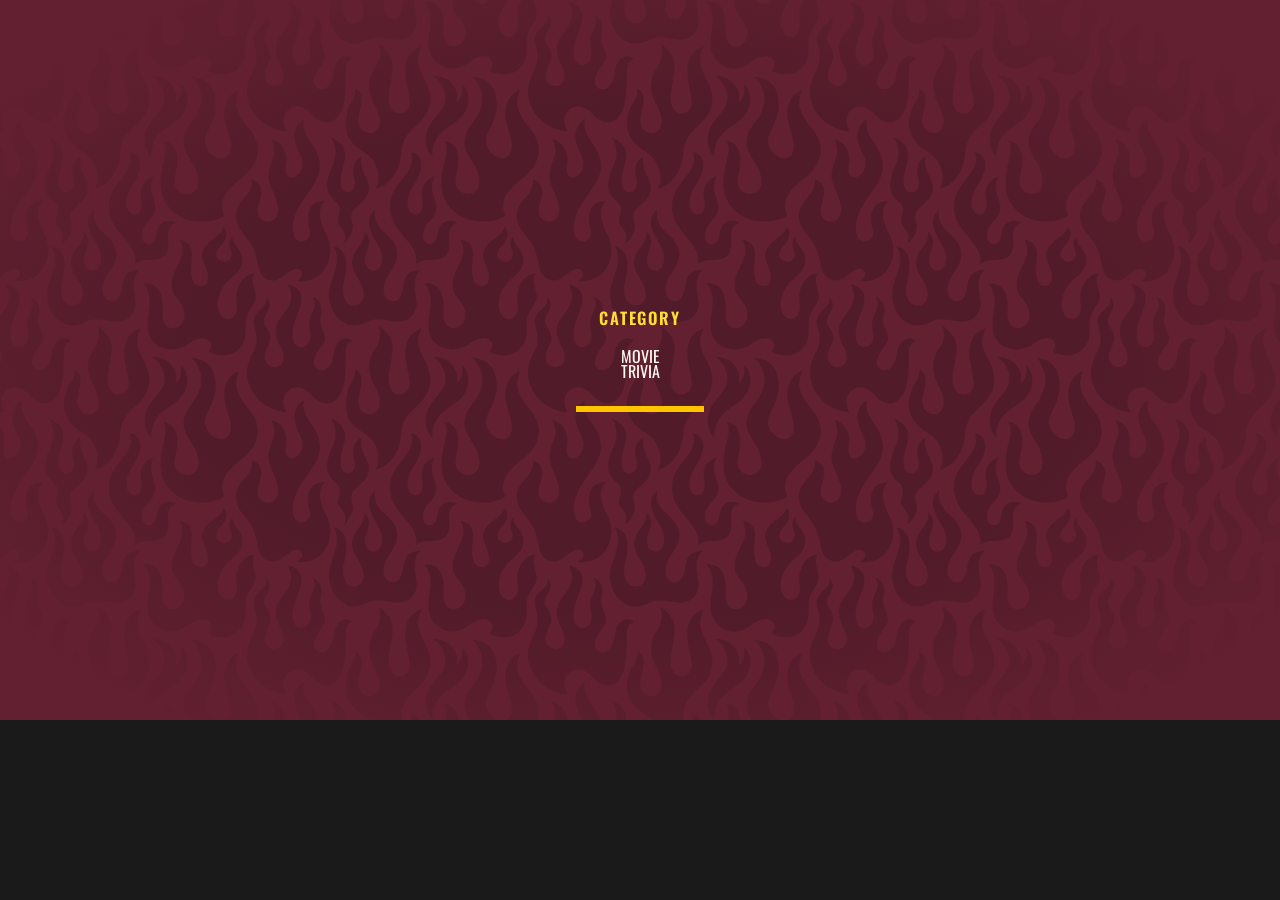
<file: hot-seat-brand-guidelines/examples/category-card.html>
<!DOCTYPE html>
<html lang="en">
<head>
<meta charset="UTF-8">
<title>Hot Seat — Category Card</title>
<link rel="stylesheet" href="../tokens/colors.css">
<link rel="stylesheet" href="../tokens/typography.css">
<link rel="stylesheet" href="../tokens/patterns.css">
<style>
  html,body{margin:0;background:#1a1a1a;}
  .frame{width:100%;max-width:1600px;margin:0 auto;aspect-ratio:16/9;font-family:var(--font-heading);}
  .content{height:100%;display:flex;flex-direction:column;align-items:center;justify-content:center;gap:clamp(10px,2.4vh,26px);text-align:center;}
  .eyebrow{font:var(--text-eyebrow);letter-spacing:var(--tracking-wider);color:var(--gold-label);}
  .title{font:var(--text-display-xl);line-height:0.9;color:var(--cream);margin:0;}
  .rule{width:clamp(80px,10vw,180px);height:clamp(4px,0.5vw,8px);background:var(--gold-accent);margin-top:0.4em;}
</style>
</head>
<body>
  <div class="frame hs-stage hs-stage--maroon">
    <div class="content">
      <div class="eyebrow">CATEGORY</div>
      <div class="title">MOVIE<br>TRIVIA</div>
      <div class="rule"></div>
    </div>
  </div>
</body>
</html>
</file>
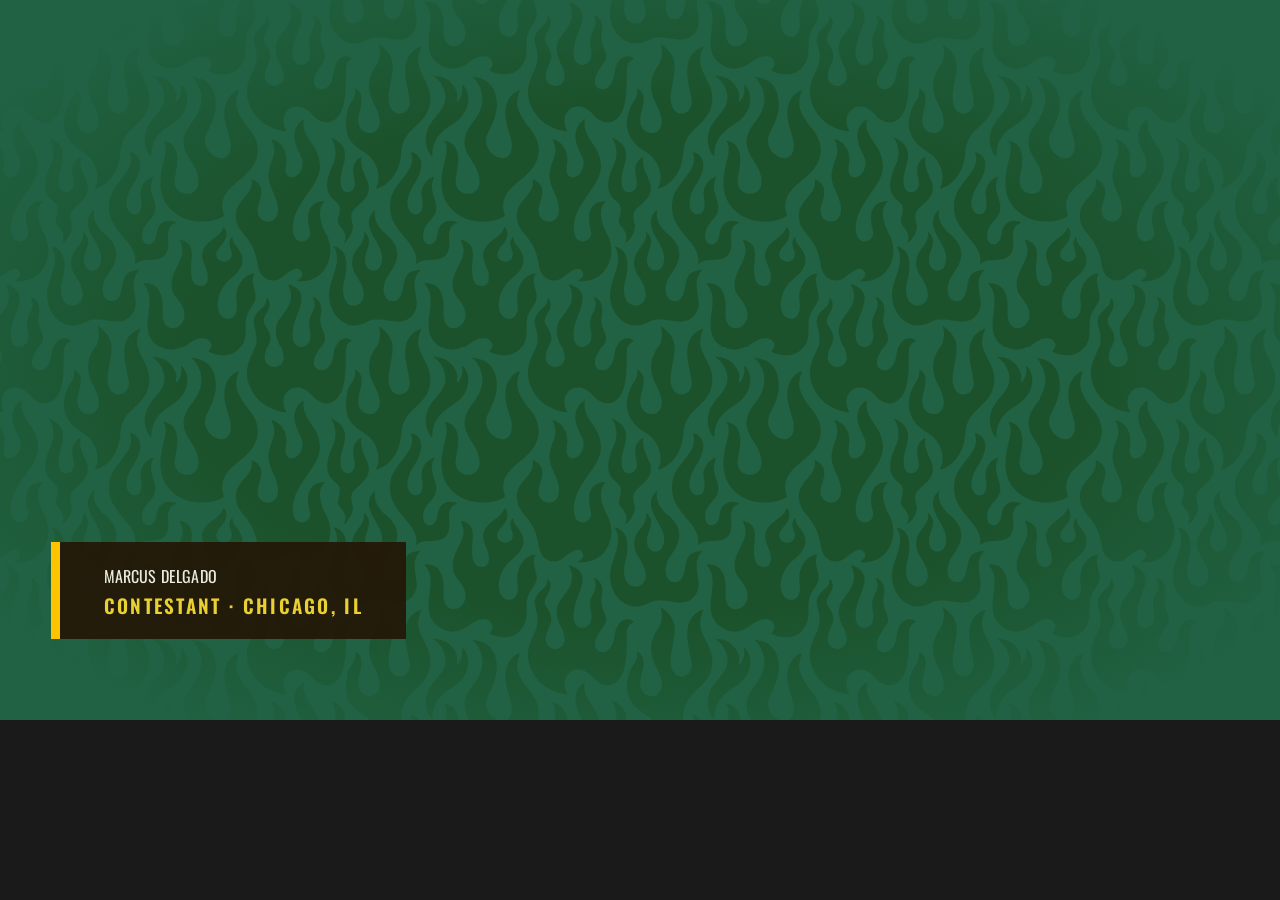
<file: hot-seat-brand-guidelines/examples/lower-third.html>
<!DOCTYPE html>
<html lang="en">
<head>
<meta charset="UTF-8">
<title>Hot Seat — Lower Third</title>
<link rel="stylesheet" href="../tokens/colors.css">
<link rel="stylesheet" href="../tokens/typography.css">
<link rel="stylesheet" href="../tokens/patterns.css">
<style>
  html,body{margin:0;background:#1a1a1a;}
  .frame{width:100%;max-width:1600px;margin:0 auto;aspect-ratio:16/9;font-family:var(--font-heading);}
  .plate{position:absolute;left:4vw;bottom:9vh;display:flex;align-items:stretch;max-width:74%;}
  .plate-bar{background:var(--gold-accent);width:clamp(6px,0.7vw,14px);flex-shrink:0;}
  .plate-body{background:var(--ink);opacity:0.9;box-sizing:border-box;padding:clamp(12px,1.8vw,22px) clamp(20px,3.4vw,46px);display:flex;flex-direction:column;gap:0.35em;}
  .name{font:var(--text-display-lg);color:var(--cream);letter-spacing:0.01em;white-space:nowrap;}
  .loc{font:var(--text-heading-md);letter-spacing:var(--tracking-wider);color:var(--gold-label);}
</style>
</head>
<body>
  <div class="frame hs-stage hs-stage--green">
    <div class="plate">
      <div class="plate-bar"></div>
      <div class="plate-body">
        <div class="name">MARCUS DELGADO</div>
        <div class="loc">CONTESTANT · CHICAGO, IL</div>
      </div>
    </div>
  </div>
</body>
</html>
</file>
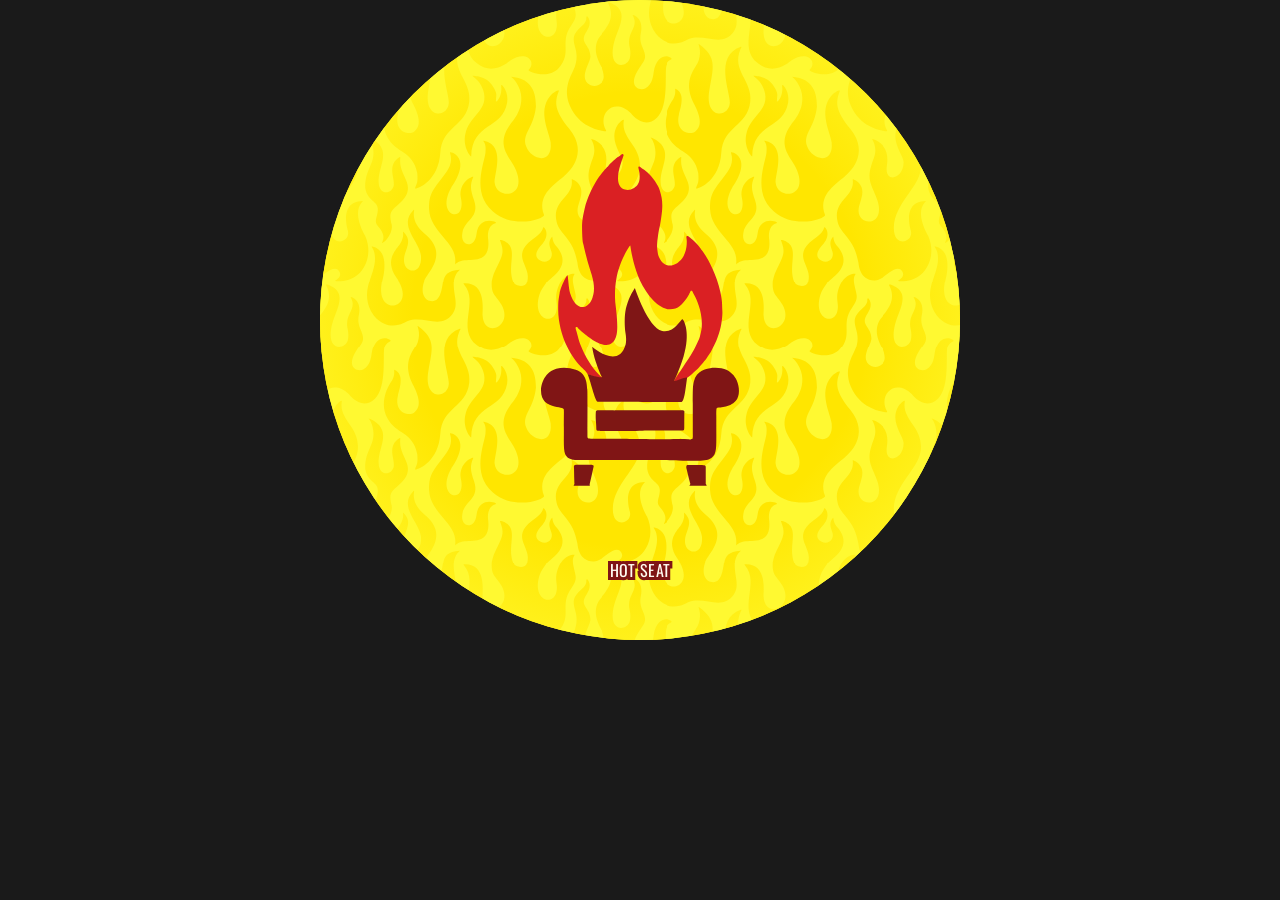
<file: hot-seat-brand-guidelines/examples/social-avatar.html>
<!DOCTYPE html>
<html lang="en">
<head>
<meta charset="UTF-8">
<title>Hot Seat — Social Avatar</title>
<link rel="stylesheet" href="../tokens/colors.css">
<link rel="stylesheet" href="../tokens/typography.css">
<link rel="stylesheet" href="../tokens/patterns.css">
<style>
  html,body{margin:0;background:#1a1a1a;}
  .frame{width:100%;max-width:640px;margin:0 auto;aspect-ratio:1/1;border-radius:50%;font-family:var(--font-heading);}
  .content{height:100%;display:flex;align-items:center;justify-content:center;}
  .chair{height:52%;width:auto;}
  .wordmark-text{position:absolute;bottom:9%;left:0;right:0;text-align:center;font:var(--text-display-md);color:var(--cream);
    -webkit-text-stroke:clamp(3px,0.8vw,6px) var(--ember);paint-order:stroke fill;letter-spacing:0.02em;}
</style>
</head>
<body>
  <div class="frame hs-stage hs-stage--gold hs-stage--circle">
    <div class="content"><img class="chair" src="../assets/hotseat-chair.svg" alt=""></div>
    <div class="wordmark-text">HOT SEAT</div>
  </div>
</body>
</html>
</file>
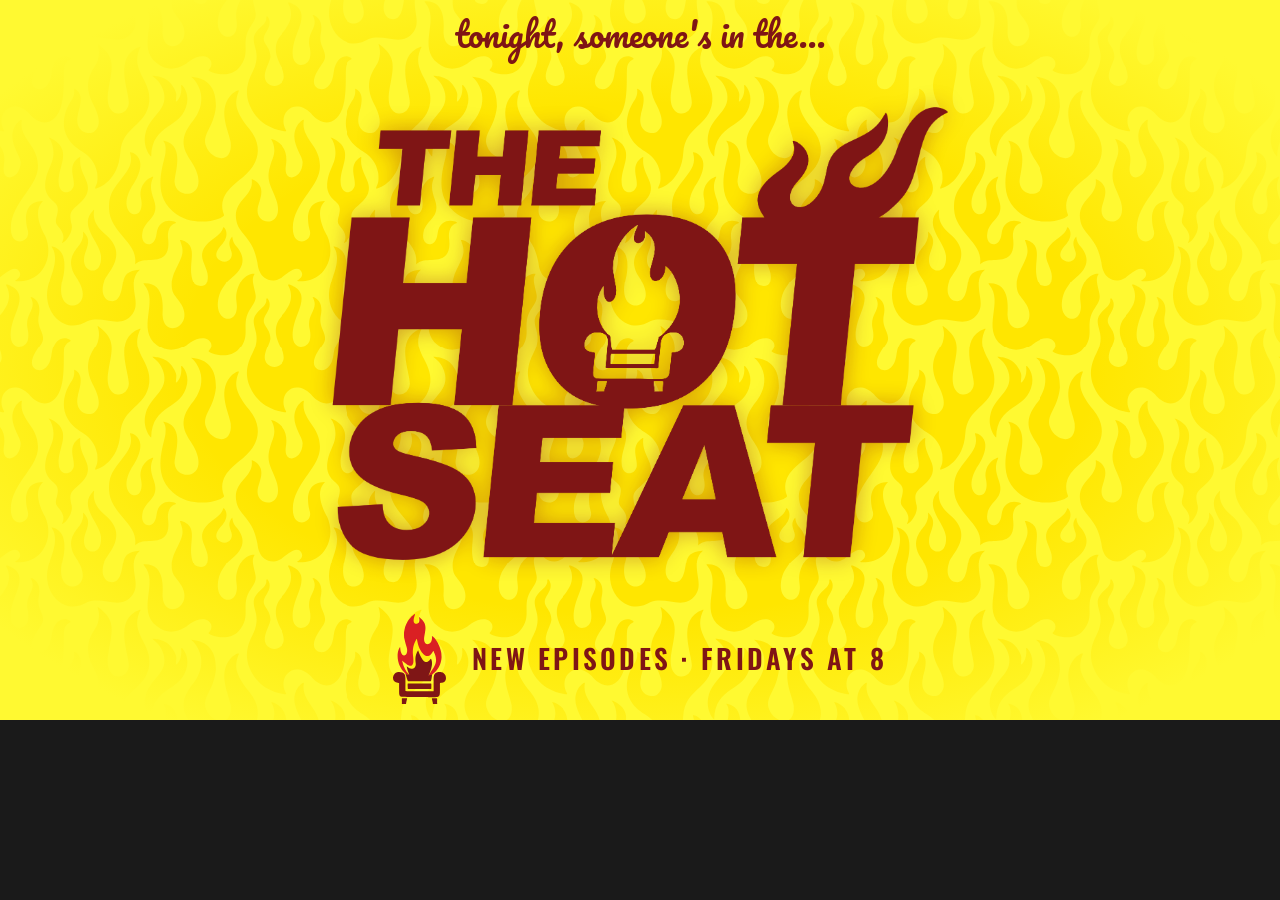
<file: hot-seat-brand-guidelines/examples/title-card.html>
<!DOCTYPE html>
<html lang="en">
<head>
<meta charset="UTF-8">
<title>Hot Seat — Title Card</title>
<link rel="stylesheet" href="../tokens/colors.css">
<link rel="stylesheet" href="../tokens/typography.css">
<link rel="stylesheet" href="../tokens/patterns.css">
<style>
  html,body{margin:0;background:#1a1a1a;}
  .frame{width:100%;max-width:1600px;margin:0 auto;aspect-ratio:16/9;font-family:var(--font-heading);}
  .content{height:100%;box-sizing:border-box;padding:4vw;display:flex;flex-direction:column;align-items:center;justify-content:center;gap:clamp(10px,2.2vh,24px);text-align:center;}
  .script{font:var(--text-script-accent);color:var(--ember);}
  .wordmark{width:min(58%,820px);height:auto;}
  .tag-row{display:flex;align-items:center;gap:clamp(12px,2vw,28px);}
  .chair{height:clamp(44px,10vh,150px);width:auto;}
  .tag{font:var(--text-heading-lg);letter-spacing:var(--tracking-wider);color:var(--ember);}
</style>
</head>
<body>
  <div class="frame hs-stage hs-stage--gold">
    <div class="content">
      <div class="script">tonight, someone's in the...</div>
      <img class="wordmark" src="../assets/hotseat-logotext-ember.png" alt="THE HOT SEAT">
      <div class="tag-row">
        <img class="chair" src="../assets/hotseat-chair.svg" alt="">
        <div class="tag">NEW EPISODES · FRIDAYS AT 8</div>
      </div>
    </div>
  </div>
</body>
</html>
</file>
<file: hot-seat-brand-guidelines/tokens/colors.css>
/*
  Hot Seat — Color Tokens
  Consolidated from the original design-handoff palette. Only colors that are
  actually used across the logo, patterns, and templates made the cut — see
  BRAND_GUIDELINES.md "What changed from the original handoff" for the
  pruned/merged tokens and why.
*/

:root {
  /* ===== Stage colors — one full-bleed background per graphic type ===== */
  --stage-gold: #FFF931;
  --stage-green: #206243;
  --stage-maroon: #622030;

  /* ===== Gold accents — bars, rules, small labels on a dark stage ===== */
  --gold-label: #FFDD33;   /* eyebrow/caption text on dark panels */
  --gold-accent: #FFC400;  /* accent bars, underlines, dividers */

  /* ===== Ember — the brand's primary ink/outline/accent ===== */
  --ember: #7F1515;
  --ember-soft: #A62348;   /* hover/secondary state, never a background on its own */

  /* ===== Neutrals — text pairing ===== */
  --cream: #FFFBF2;        /* text/logo fill on any stage color */
  --ink: #241506;          /* text/plate fill on gold */

  /* ===== Semantic aliases — reach for these in components, not the raw scale ===== */
  --color-bg-stage: var(--stage-gold);
  --color-text-on-stage: var(--cream);
  --color-text-on-gold: var(--ink);
  --color-accent: var(--ember);
  --color-accent-hover: var(--ember-soft);
  --color-rule: var(--gold-accent);
  --color-label: var(--gold-label);
}
</file>
<file: hot-seat-brand-guidelines/tokens/typography.css>
/*
  Hot Seat — Typography Tokens
  Fluid/modular scale: every size is a clamp() so graphics built from these
  tokens hold their proportions from a phone screen up to a 1920x1080
  broadcast canvas, instead of being locked to one fixed resolution.
  See BRAND_GUIDELINES.md for how these map to the original static templates.
*/

@import url('https://fonts.googleapis.com/css2?family=Alfa+Slab+One&family=Oswald:wght@400;500;600;700&family=Pacifico&display=swap');

:root {
  --font-display: 'Alfa Slab One', 'Arial Black', sans-serif; /* hero wordmarks, titles */
  --font-heading: 'Oswald', 'Arial Narrow', sans-serif;        /* labels, UI, body */
  --font-body: 'Oswald', 'Helvetica Neue', sans-serif;
  --font-script: 'Pacifico', cursive;                          /* accent line only, sparing use */

  /* Display — Alfa Slab One is already a heavy face; don't add font-weight. */
  --text-display-xl: clamp(2.5rem, 1.6rem + 4.5vw, 8rem);    /* category-card title scale */
  --text-display-lg: clamp(2rem, 1.4rem + 3vw, 5rem);        /* lower-third name / avatar wordmark scale */
  --text-display-md: clamp(1.5rem, 1.1rem + 2vw, 3rem);

  /* Heading / label — Oswald 600 */
  --text-heading-lg: 600 clamp(1.1rem, 0.9rem + 1vw, 2.25rem)/1.2 var(--font-heading);
  --text-heading-md: 600 clamp(0.9rem, 0.8rem + 0.5vw, 1.5rem)/1.2 var(--font-heading);
  --text-eyebrow: 600 clamp(0.7rem, 0.55rem + 0.6vw, 1.375rem)/1.2 var(--font-heading);

  /* Body — UI chrome, not broadcast graphics */
  --text-body-lg: 400 1.1875rem/1.5 var(--font-body);
  --text-body-md: 400 1rem/1.5 var(--font-body);

  /* Script accent */
  --text-script-accent: 400 clamp(1.25rem, 0.9rem + 1.5vw, 2.75rem)/1.1 var(--font-script);

  --tracking-wide: 0.06em;
  --tracking-wider: 0.12em;
}
</file>
<file: hot-seat-brand-guidelines/tokens/patterns.css>
/*
  Hot Seat — Stage Pattern System
  Every graphic type sits on one of the three tone-matched flame-tile SVGs
  with a matching radial vignette. Tile size is viewport-relative so the
  pattern reads at the right density on any screen instead of one fixed
  420px tile tuned only for a 1920px canvas.
*/

.hs-stage {
  position: relative;
  overflow: hidden;
  isolation: isolate;
}

.hs-stage::before {
  /* the tiled flame pattern */
  content: '';
  position: absolute;
  inset: 0;
  background-image: var(--hs-stage-pattern);
  background-size: clamp(160px, 22vw, 420px) clamp(160px, 22vw, 420px);
  z-index: 0;
}

.hs-stage::after {
  /* vignette: fades the pattern back to the flat stage color at the edges */
  content: '';
  position: absolute;
  inset: 0;
  background: radial-gradient(var(--hs-vignette-shape, ellipse) at center, transparent 50%, var(--hs-stage-color) 88%);
  z-index: 1;
}

.hs-stage > * {
  position: relative;
  z-index: 2;
}

/* One modifier per graphic type — sets the stage color + matching pattern tile */
.hs-stage--gold    { --hs-stage-color: var(--stage-gold);   --hs-stage-pattern: url('../assets/hotseat-pattern-gold-tile.svg');   background: var(--stage-gold); }
.hs-stage--green   { --hs-stage-color: var(--stage-green);  --hs-stage-pattern: url('../assets/hotseat-pattern-green-tile.svg');  background: var(--stage-green); }
.hs-stage--maroon  { --hs-stage-color: var(--stage-maroon); --hs-stage-pattern: url('../assets/hotseat-pattern-maroon-tile.svg'); background: var(--stage-maroon); }

/* Square/badge formats (social avatar) use a circular vignette instead of elliptical */
.hs-stage--circle { --hs-vignette-shape: circle; }
</file>
